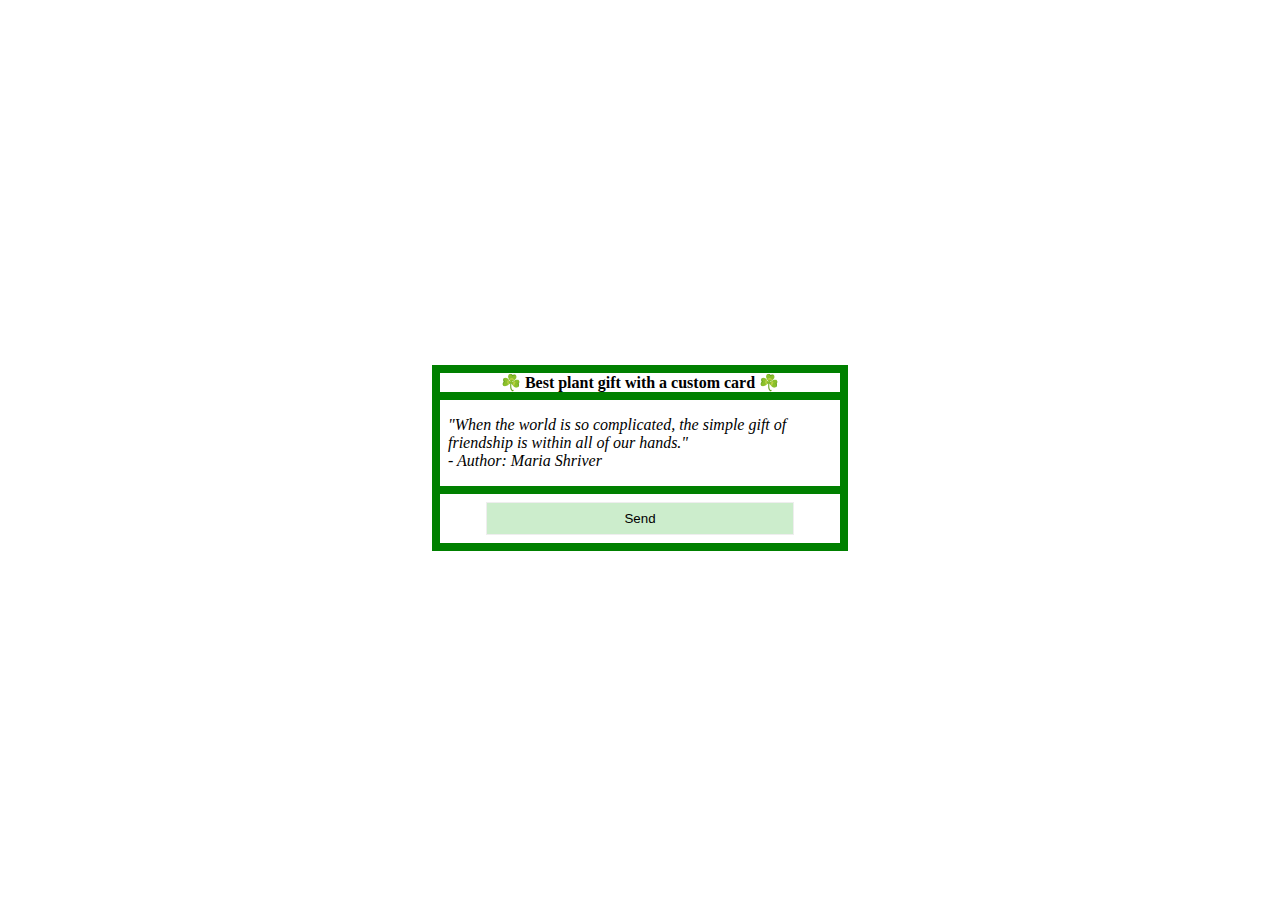
<file: Padding-Margin/Padding-Margin-Task-01/gift-card.html>
<!DOCTYPE html>
<html lang="en">
  <head>
    <meta charset="UTF-8" />
    <meta http-equiv="X-UA-Compatible" content="IE=edge" />
    <meta name="viewport" content="width=device-width, initial-scale=1.0" />
    <title>Gift card</title>
    <link rel="stylesheet" href="main.css" />
  </head>
  <body>
    <div class="card-wrapper">
      <div class="card">
        <h3 class="title">☘️ Best plant gift with a custom card ☘️</h3>
        <div class="content">
          "When the world is so complicated, the simple gift of friendship is
          within all of our hands."<br />- Author: Maria Shriver
        </div>
        <div class="button-container"><button>Send</button></div>
      </div>
    </div>
  </body>
</html>
</file>
<file: Padding-Margin/Padding-Margin-Task-01/main.css>
h1 {
  font-size: 45px;
  color: green;
  font-family: "Times New Roman", Times, serif;
  text-align: center;
}
p {
  font-size: 24px;
  font-family: "Times New Roman", Times, serif;
}

.card-wrapper {
  min-height: 100vh;
  display: flex;
  justify-content: center;
  align-items: center;
}

.card {
  width: 400px;
  background: green;
  padding: 8px;
  /* Change me */
}

.title {
  background: white;
  text-align: center;
  font-size: 16px;
  margin: 0px 0px 8px 0px;
  padding: 0px;

  /* Change me */
}

.content {
  background: white;
  font-style: italic;
  margin: 0px 0px 8px 0px;
  padding: 16px 8px;
  /* Change me */
}

.button-container {
  background: white;
  text-align: center;
  padding: 8px;
  /* Change me */
}

button {
  background: white;
  border: 1px solid #eee;
  width: 80%;
  background-color: rgb(204, 237, 204);
  display: block;
  padding: 8px 24px;
  margin: auto;
  /* Change me */
}
</file>
